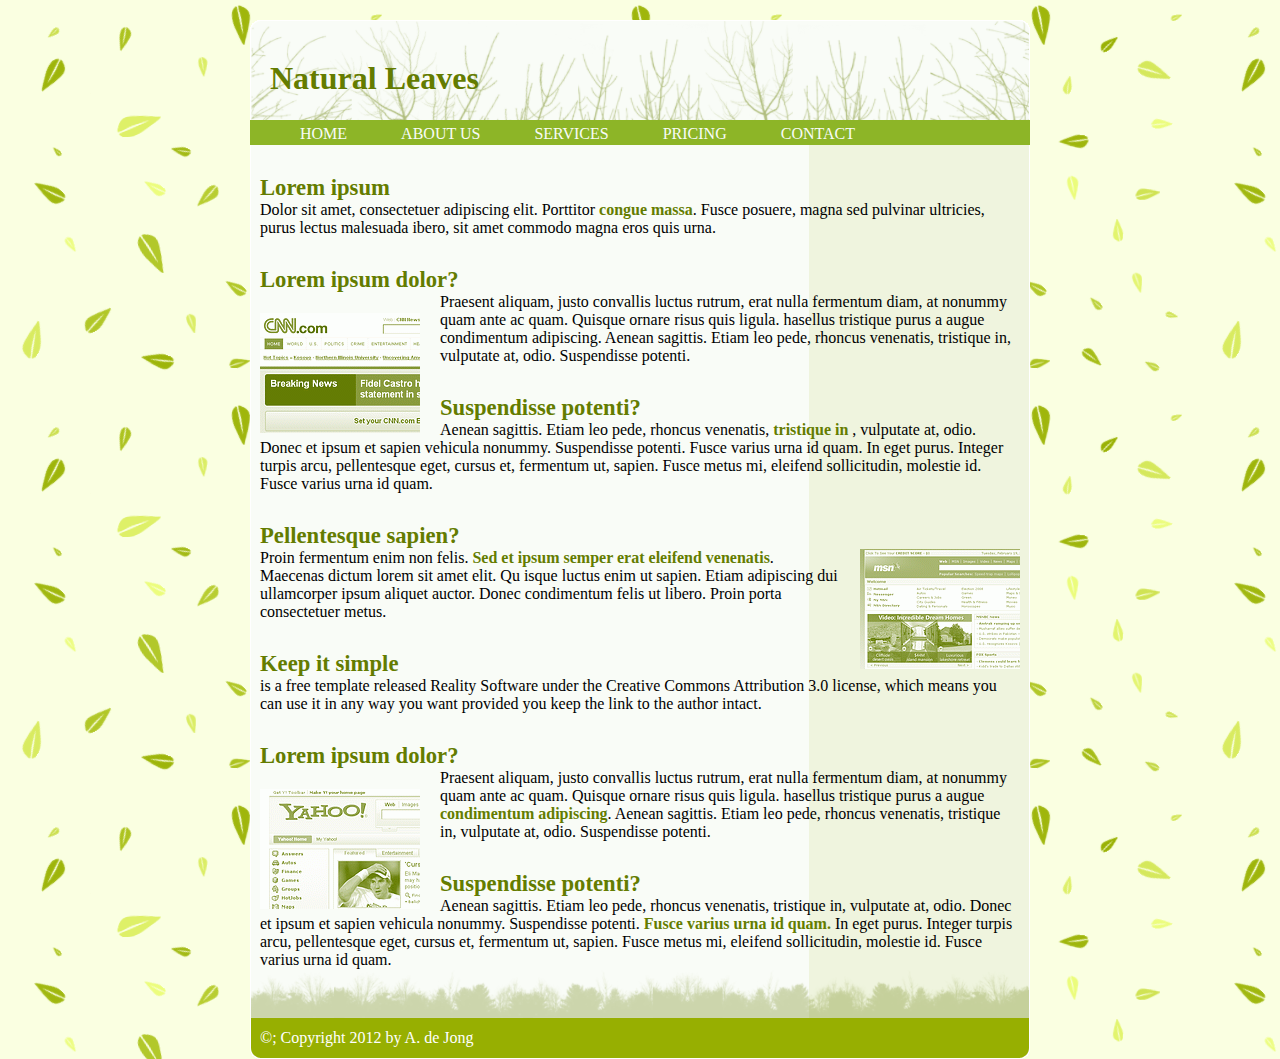
<file: index.html>
<html>
	<head>
		<title>Natural Leaves</title>
		<link rel="stylesheet" href="css/layout.css" type="text/css">
		<meta charset="UTF-8">
	</head>
<body>
	<div class="container">
		<div class="header">
			<h1 class="header-text">Natural Leaves</h1>
		</div>
			<div class="menu">
				<ul>
					<li><a href="pages/home.html">HOME</a></li>
					<li><a href="pages/about.html">ABOUT US</a></li>
					<li><a href="pages/services.html">SERVICES</a></li>
					<li><a href="pages/pricing.html">PRICING</a></li>
					<li><a href="pages/contacts.html">CONTACT</a></li>
				</ul>
			</div>
<div class="content">
	<h2>Lorem ipsum</h2>
		<p> Dolor sit amet, consectetuer adipiscing elit. Porttitor <span class="aandacht">congue massa</span>. Fusce posuere, magna sed pulvinar ultricies, purus lectus malesuada 
		ibero, sit amet commodo magna eros quis urna.</p>
	<h2>Lorem ipsum dolor? </h2>
		<img class="links" src="images/cnn.gif">
		<p>Praesent aliquam,  justo convallis luctus rutrum, erat nulla fermentum diam, at nonummy quam  ante ac quam. Quisque ornare risus quis  ligula. 
		hasellus tristique purus a augue condimentum adipiscing. Aenean  sagittis. Etiam leo pede, rhoncus venenatis, tristique in, vulputate at, odio. 
		Suspendisse potenti.</p>
	<h2>Suspendisse potenti? </h2>
		<p>Aenean  sagittis. Etiam leo pede, rhoncus venenatis, <span class="aandacht">tristique in </span>, vulputate at,  odio. Donec et ipsum et sapien vehicula nonummy. 
		Suspendisse potenti. Fusce  varius urna id quam. In eget purus. Integer turpis arcu, pellentesque eget, cursus et, fermentum ut,  
		sapien. Fusce metus mi, eleifend sollicitudin, molestie id. Fusce  varius urna id quam.</p>
	<h2>Pellentesque sapien? </h2>
		<img class="rechts" src="images/msn.gif">
		<p>Proin fermentum enim non felis. <span class="aandacht">Sed et ipsum semper erat eleifend venenatis</span>. Maecenas dictum lorem sit amet elit. Qu
		isque luctus enim ut sapien. Etiam adipiscing dui ullamcorper ipsum aliquet auctor. Donec condimentum felis ut libero. 
		Proin porta consectetuer metus.</p>
	<h2>Keep it simple </h2>
		<p>is a free template released Reality Software under the Creative Commons Attribution 3.0 license, which means you can use it in any 
		way you want provided you keep the link to the author intact.</p>
	<h2>Lorem ipsum dolor? </h2>
		<img class="links" src="images/yahoo.gif">
		<p>Praesent aliquam,  justo convallis luctus rutrum, erat nulla fermentum diam, at nonummy quam  ante ac quam. Quisque ornare risus quis  ligula. 
		hasellus tristique purus a augue <span class="aandacht">condimentum adipiscing</span>. Aenean  sagittis. Etiam leo pede, rhoncus venenatis, tristique in, vulputate at, odio. 
		Suspendisse potenti.</p>
	<h2>Suspendisse potenti? </h2>
		<p>Aenean  sagittis. Etiam leo pede, rhoncus venenatis, tristique in, vulputate at,  odio. Donec et ipsum et sapien vehicula nonummy. 
		Suspendisse potenti. <span class="aandacht">Fusce  varius urna id quam.</span> In eget purus. Integer turpis arcu, pellentesque eget, cursus et, fermentum ut,  
		sapien. Fusce metus mi, eleifend sollicitudin, molestie id. Fusce  varius urna id quam.</p>
</div>
		<div class="footer">
			<p class="footer">©; Copyright 2012 by A. de Jong</p>
		</div>
	</div>
</body>
</html>
</file>
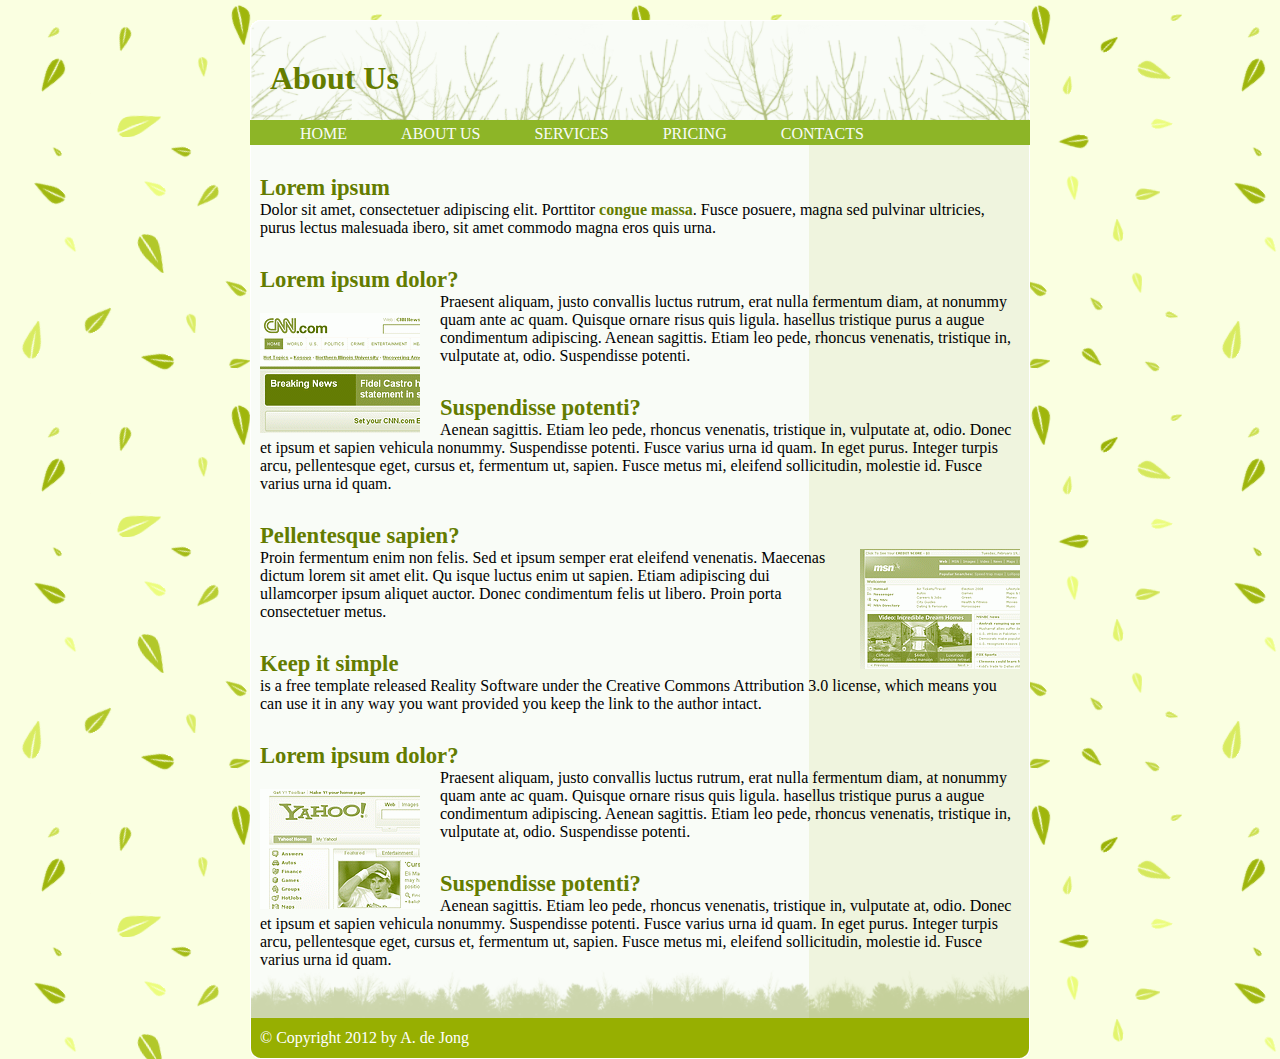
<file: pages/about.html>
<html>
	<head>
		<title>Natural Leaves</title>
		<link rel="stylesheet" href="../css/layout.css" type="text/css">
	</head>
<body>
	<div class="container">
		<div class="header">
			<h1 class="header-text">About Us</h1>
		</div>
		<div class="menu">
			<ul>
				<li><a href="index.html">HOME</a></li>
				<li><a href="about.html">ABOUT US</a></li>
				<li><a href="services.html">SERVICES</a></li>
				<li><a href="pricing.html">PRICING</a></li>
				<li><a href="contacts.html">CONTACTS</a></li>
			</ul>
		</div>
		<div class="content">
			<h2>Lorem ipsum</h2>
			<p> Dolor sit amet, consectetuer adipiscing elit. Porttitor <span class="aandacht">congue massa</span>. Fusce posuere, magna sed pulvinar ultricies, purus lectus malesuada 
			ibero, sit amet commodo magna eros quis urna.</p>
			
			<h2>Lorem ipsum dolor? </h2>
			<img class="links" src="../images/cnn.gif">
			<p>Praesent aliquam,  justo convallis luctus rutrum, erat nulla fermentum diam, at nonummy quam  ante ac quam. Quisque ornare risus quis  ligula. 
			hasellus tristique purus a augue condimentum adipiscing. Aenean  sagittis. Etiam leo pede, rhoncus venenatis, tristique in, vulputate at, odio. 
			Suspendisse potenti.</p>
			
			<h2>Suspendisse potenti? </h2>
			<p>Aenean  sagittis. Etiam leo pede, rhoncus venenatis, tristique in, vulputate at,  odio. Donec et ipsum et sapien vehicula nonummy. 
			Suspendisse potenti. Fusce  varius urna id quam. In eget purus. Integer turpis arcu, pellentesque eget, cursus et, fermentum ut,  
			sapien. Fusce metus mi, eleifend sollicitudin, molestie id. Fusce  varius urna id quam.</p>
			
			<h2>Pellentesque sapien? </h2>
			<img class="rechts" src="../images/msn.gif">
			<p>Proin fermentum enim non felis. Sed et ipsum semper erat eleifend venenatis. Maecenas dictum lorem sit amet elit. Qu
			isque luctus enim ut sapien. Etiam adipiscing dui ullamcorper ipsum aliquet auctor. Donec condimentum felis ut libero. 
			Proin porta consectetuer metus.</p>
			
			<h2>Keep it simple </h2>
			<p>is a free template released Reality Software under the Creative Commons Attribution 3.0 license, which means you can use it in any 
			way you want provided you keep the link to the author intact.</p>
			
			<h2>Lorem ipsum dolor? </h2>
			<img class="links" src="../images/yahoo.gif">
			<p>Praesent aliquam,  justo convallis luctus rutrum, erat nulla fermentum diam, at nonummy quam  ante ac quam. Quisque ornare risus quis  ligula. 
			hasellus tristique purus a augue condimentum adipiscing. Aenean  sagittis. Etiam leo pede, rhoncus venenatis, tristique in, vulputate at, odio. 
			Suspendisse potenti.</p>
			
			<h2>Suspendisse potenti? </h2>
			<p>Aenean  sagittis. Etiam leo pede, rhoncus venenatis, tristique in, vulputate at,  odio. Donec et ipsum et sapien vehicula nonummy. 
			Suspendisse potenti. Fusce  varius urna id quam. In eget purus. Integer turpis arcu, pellentesque eget, cursus et, fermentum ut,  
			sapien. Fusce metus mi, eleifend sollicitudin, molestie id. Fusce  varius urna id quam.</p>
		</div>
		<div class="footer">
			<p class="footer">&copy; Copyright 2012 by A. de Jong</p>
		</div>
	</div>
</body>
</html>
</file>
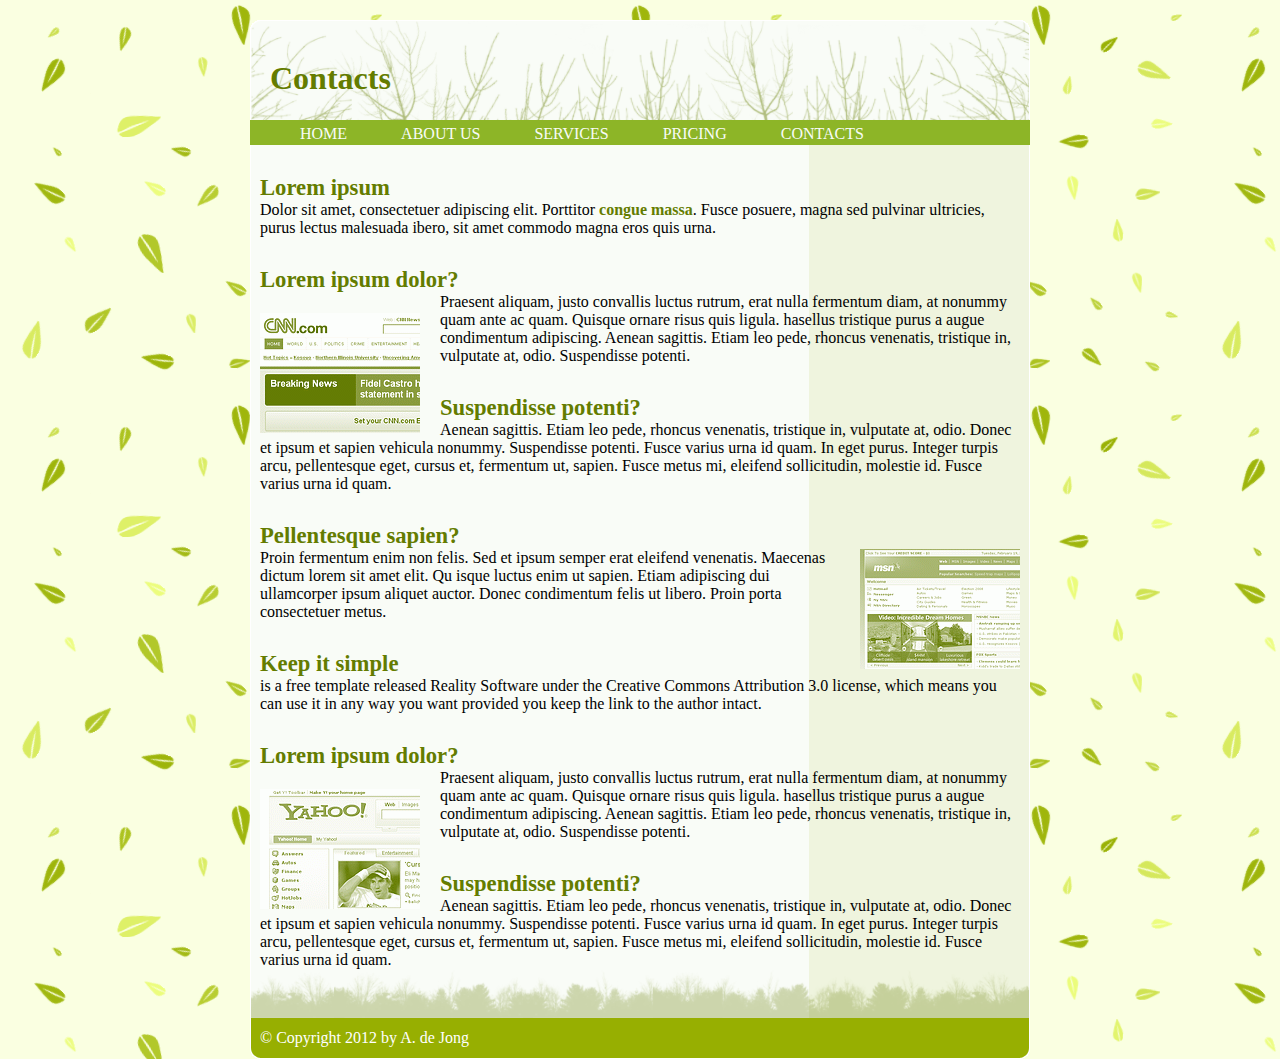
<file: pages/contacts.html>
<html>
	<head>
		<title>Natural Leaves</title>
		<link rel="stylesheet" href="../css/layout.css" type="text/css">
	</head>
<body>
	<div class="container">
		<div class="header">
			<h1 class="header-text">Contacts</h1>
		</div>
		<div class="menu">
			<ul>
				<li><a href="index.html">HOME</a></li>
				<li><a href="about.html">ABOUT US</a></li>
				<li><a href="services.html">SERVICES</a></li>
				<li><a href="pricing.html">PRICING</a></li>
				<li><a href="contacts.html">CONTACTS</a></li>
			</ul>
		</div>
		<div class="content">
			<h2>Lorem ipsum</h2>
			<p> Dolor sit amet, consectetuer adipiscing elit. Porttitor <span class="aandacht">congue massa</span>. Fusce posuere, magna sed pulvinar ultricies, purus lectus malesuada 
			ibero, sit amet commodo magna eros quis urna.</p>
			
			<h2>Lorem ipsum dolor? </h2>
			<img class="links" src="../images/cnn.gif">
			<p>Praesent aliquam,  justo convallis luctus rutrum, erat nulla fermentum diam, at nonummy quam  ante ac quam. Quisque ornare risus quis  ligula. 
			hasellus tristique purus a augue condimentum adipiscing. Aenean  sagittis. Etiam leo pede, rhoncus venenatis, tristique in, vulputate at, odio. 
			Suspendisse potenti.</p>
			
			<h2>Suspendisse potenti? </h2>
			<p>Aenean  sagittis. Etiam leo pede, rhoncus venenatis, tristique in, vulputate at,  odio. Donec et ipsum et sapien vehicula nonummy. 
			Suspendisse potenti. Fusce  varius urna id quam. In eget purus. Integer turpis arcu, pellentesque eget, cursus et, fermentum ut,  
			sapien. Fusce metus mi, eleifend sollicitudin, molestie id. Fusce  varius urna id quam.</p>
			
			<h2>Pellentesque sapien? </h2>
			<img class="rechts" src="../images/msn.gif">
			<p>Proin fermentum enim non felis. Sed et ipsum semper erat eleifend venenatis. Maecenas dictum lorem sit amet elit. Qu
			isque luctus enim ut sapien. Etiam adipiscing dui ullamcorper ipsum aliquet auctor. Donec condimentum felis ut libero. 
			Proin porta consectetuer metus.</p>
			
			<h2>Keep it simple </h2>
			<p>is a free template released Reality Software under the Creative Commons Attribution 3.0 license, which means you can use it in any 
			way you want provided you keep the link to the author intact.</p>
			
			<h2>Lorem ipsum dolor? </h2>
			<img class="links" src="../images/yahoo.gif">
			<p>Praesent aliquam,  justo convallis luctus rutrum, erat nulla fermentum diam, at nonummy quam  ante ac quam. Quisque ornare risus quis  ligula. 
			hasellus tristique purus a augue condimentum adipiscing. Aenean  sagittis. Etiam leo pede, rhoncus venenatis, tristique in, vulputate at, odio. 
			Suspendisse potenti.</p>
			
			<h2>Suspendisse potenti? </h2>
			<p>Aenean  sagittis. Etiam leo pede, rhoncus venenatis, tristique in, vulputate at,  odio. Donec et ipsum et sapien vehicula nonummy. 
			Suspendisse potenti. Fusce  varius urna id quam. In eget purus. Integer turpis arcu, pellentesque eget, cursus et, fermentum ut,  
			sapien. Fusce metus mi, eleifend sollicitudin, molestie id. Fusce  varius urna id quam.</p>
		</div>
		<div class="footer">
			<p class="footer">&copy; Copyright 2012 by A. de Jong</p>
		</div>
	</div>
</body>

</html>
</file>
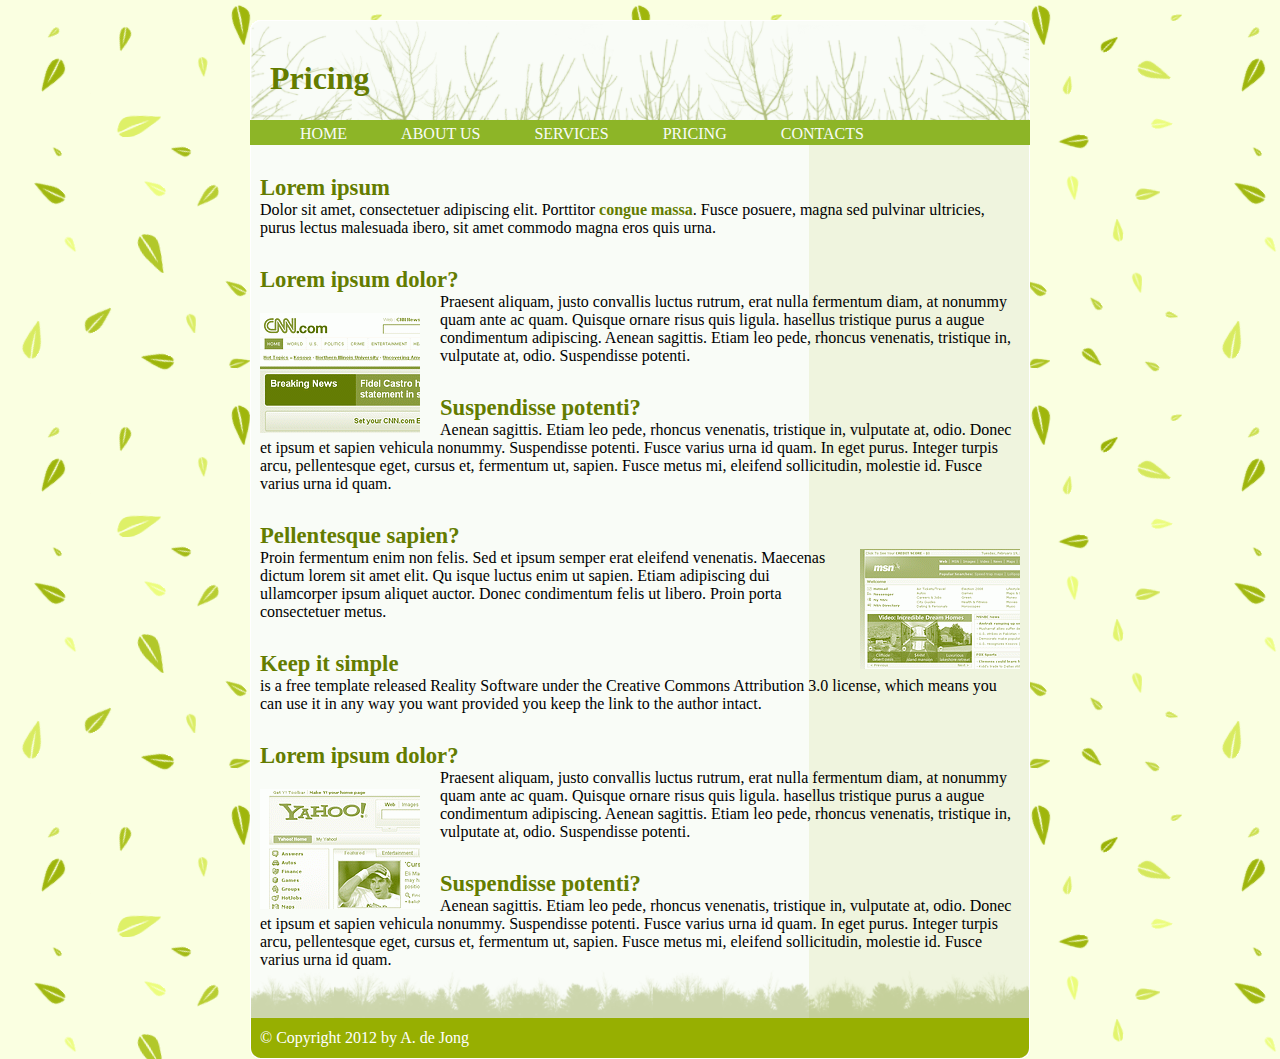
<file: pages/pricing.html>
<html>
	<head>
		<title>Natural Leaves</title>
		<link rel="stylesheet" href="../css/layout.css" type="text/css">
	</head>
<body>
	<div class="container">
		<div class="header">
			<h1 class="header-text">Pricing</h1>
		</div>
		<div class="menu">
			<ul>
				<li><a href="index.html">HOME</a></li>
				<li><a href="about.html">ABOUT US</a></li>
				<li><a href="services.html">SERVICES</a></li>
				<li><a href="pricing.html">PRICING</a></li>
				<li><a href="contacts.html">CONTACTS</a></li>
			</ul>
		</div>
		<div class="content">
			<h2>Lorem ipsum</h2>
			<p> Dolor sit amet, consectetuer adipiscing elit. Porttitor <span class="aandacht">congue massa</span>. Fusce posuere, magna sed pulvinar ultricies, purus lectus malesuada 
			ibero, sit amet commodo magna eros quis urna.</p>
			
			<h2>Lorem ipsum dolor? </h2>
			<img class="links" src="../images/cnn.gif">
			<p>Praesent aliquam,  justo convallis luctus rutrum, erat nulla fermentum diam, at nonummy quam  ante ac quam. Quisque ornare risus quis  ligula. 
			hasellus tristique purus a augue condimentum adipiscing. Aenean  sagittis. Etiam leo pede, rhoncus venenatis, tristique in, vulputate at, odio. 
			Suspendisse potenti.</p>
			
			<h2>Suspendisse potenti? </h2>
			<p>Aenean  sagittis. Etiam leo pede, rhoncus venenatis, tristique in, vulputate at,  odio. Donec et ipsum et sapien vehicula nonummy. 
			Suspendisse potenti. Fusce  varius urna id quam. In eget purus. Integer turpis arcu, pellentesque eget, cursus et, fermentum ut,  
			sapien. Fusce metus mi, eleifend sollicitudin, molestie id. Fusce  varius urna id quam.</p>
			
			<h2>Pellentesque sapien? </h2>
			<img class="rechts" src="../images/msn.gif">
			<p>Proin fermentum enim non felis. Sed et ipsum semper erat eleifend venenatis. Maecenas dictum lorem sit amet elit. Qu
			isque luctus enim ut sapien. Etiam adipiscing dui ullamcorper ipsum aliquet auctor. Donec condimentum felis ut libero. 
			Proin porta consectetuer metus.</p>
			
			<h2>Keep it simple </h2>
			<p>is a free template released Reality Software under the Creative Commons Attribution 3.0 license, which means you can use it in any 
			way you want provided you keep the link to the author intact.</p>
			
			<h2>Lorem ipsum dolor? </h2>
			<img class="links" src="../images/yahoo.gif">
			<p>Praesent aliquam,  justo convallis luctus rutrum, erat nulla fermentum diam, at nonummy quam  ante ac quam. Quisque ornare risus quis  ligula. 
			hasellus tristique purus a augue condimentum adipiscing. Aenean  sagittis. Etiam leo pede, rhoncus venenatis, tristique in, vulputate at, odio. 
			Suspendisse potenti.</p>
			
			<h2>Suspendisse potenti? </h2>
			<p>Aenean  sagittis. Etiam leo pede, rhoncus venenatis, tristique in, vulputate at,  odio. Donec et ipsum et sapien vehicula nonummy. 
			Suspendisse potenti. Fusce  varius urna id quam. In eget purus. Integer turpis arcu, pellentesque eget, cursus et, fermentum ut,  
			sapien. Fusce metus mi, eleifend sollicitudin, molestie id. Fusce  varius urna id quam.</p>
		</div>
		<div class="footer">
			<p class="footer">&copy; Copyright 2012 by A. de Jong</p>
		</div>
	</div>
</body>

</html>
</file>
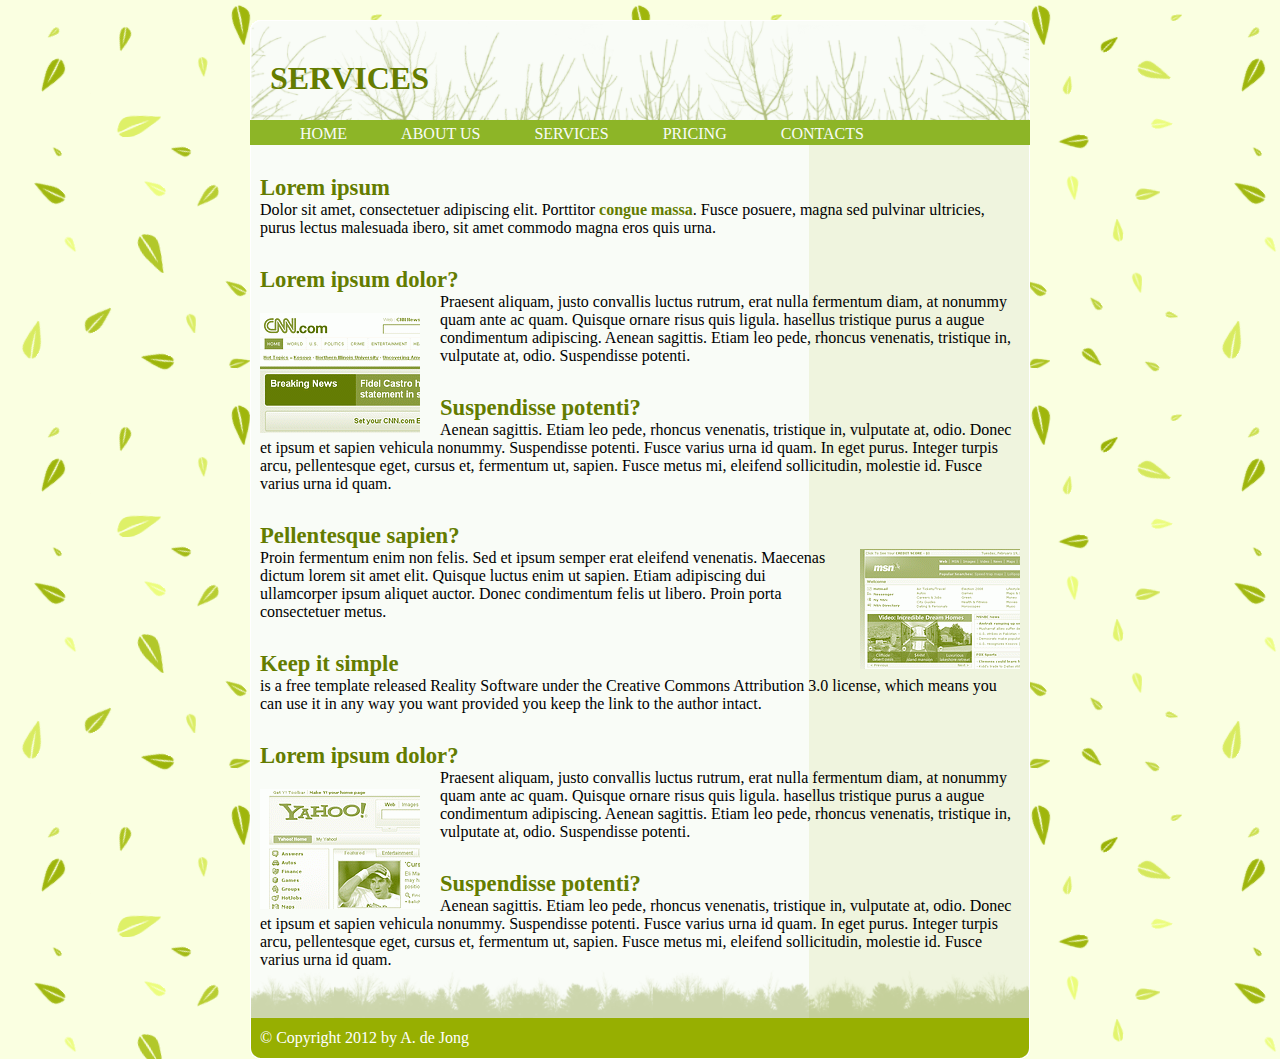
<file: pages/services.html>
<html>
<head>
<title>Natural Leaves</title>
<link rel="stylesheet" href="../css/layout.css" type="text/css">
</head>
<body>
<div class="container">
	<div class="header">
		<h1 class="header-text">SERVICES</h1></div>
			<div class="menu">
				<ul>
					<li><a href="index.html">HOME</a></li>
					<li><a href="about.html">ABOUT US</a></li>
					<li><a href="services.html">SERVICES</a></li>
					<li><a href="pricing.html">PRICING</a></li>
					<li><a href="contacts.html">CONTACTS</a></li>
				</ul>
			</div>
<div class="content">
	<h2>Lorem ipsum</h2>
		<p> Dolor sit amet, consectetuer adipiscing elit. Porttitor <span class="aandacht">congue massa</span>. Fusce posuere, magna sed pulvinar ultricies, purus lectus malesuada ibero, sit amet commodo magna eros quis urna.
		</p>
	<h2>Lorem ipsum dolor? </h2>
		<img class="links" src="../images/cnn.gif">
		<p>Praesent aliquam,  justo convallis luctus rutrum, erat nulla fermentum diam, at nonummy quam  ante ac quam. Quisque ornare risus quis  ligula. hasellus tristique purus a augue condimentum adipiscing. Aenean  sagittis. Etiam leo pede, rhoncus venenatis, tristique in, vulputate at, odio. Suspendisse potenti.
		</p>
	<h2>Suspendisse potenti? </h2>
		<p>Aenean  sagittis. Etiam leo pede, rhoncus venenatis, tristique in, vulputate at,  odio. Donec et ipsum et sapien vehicula nonummy. Suspendisse potenti. Fusce  varius urna id quam. In eget purus. Integer turpis arcu, pellentesque eget, cursus et, fermentum ut, sapien. Fusce metus mi, eleifend sollicitudin, molestie id. Fusce  varius urna id quam.
		</p>
	<h2>Pellentesque sapien? </h2>
		<img class="rechts" src="../images/msn.gif">
		<p>Proin fermentum enim non felis. Sed et ipsum semper erat eleifend venenatis. Maecenas dictum lorem sit amet elit. Quisque luctus enim ut sapien. Etiam adipiscing dui ullamcorper ipsum aliquet auctor. Donec condimentum felis ut libero. Proin porta consectetuer metus.
		</p>
	<h2>Keep it simple </h2>
		<p>is a free template released Reality Software under the Creative Commons Attribution 3.0 license, which means you can use it in any way you want provided you keep the link to the author intact.
		</p>
	<h2>Lorem ipsum dolor? </h2>
		<img class="links" src="../images/yahoo.gif">
		<p>Praesent aliquam,  justo convallis luctus rutrum, erat nulla fermentum diam, at nonummy quam  ante ac quam. Quisque ornare risus quis  ligula. hasellus tristique purus a augue condimentum adipiscing. Aenean  sagittis. Etiam leo pede, rhoncus venenatis, tristique in, vulputate at, odio. Suspendisse potenti.
		</p>
	<h2>Suspendisse potenti? </h2>
		<p>Aenean  sagittis. Etiam leo pede, rhoncus venenatis, tristique in, vulputate at,  odio. Donec et ipsum et sapien vehicula nonummy. Suspendisse potenti. Fusce  varius urna id quam. In eget purus. Integer turpis arcu, pellentesque eget, cursus et, fermentum ut, sapien. Fusce metus mi, eleifend sollicitudin, molestie id. Fusce  varius urna id quam.
		</p>
	</div>
<div class="footer">
<p class="footer">&copy; Copyright 2012 by A. de Jong
</p>
</div>
</div>
</body>
</html>
</file>
<file: css/layout.css>
*{padding: 0; margin: 0}

body{
	background-image: url("../images/bg.gif");
}

.container{
	width: 780px;
	margin-left: auto;
	margin-right: auto;
}
.header{
	background-image: url("../images/header.gif");
	height: 100px;
}
.header-text{
	color: #647c00;
	padding-top: 40px;
	margin-top: 20px;
	margin-left: 20px;
}
.menu{
	background-color: #8DB527;
	color: #F8FCF7;
	height: 25px;
	width: 780px;
}
.content{
	background-image: url("../images/bg2.gif");
	padding-left: 10px;
	padding-right: 10px;
}
.aandacht{
	color: #647c00;
	font-weight: bolder;
}
.links{
	float: left;
	margin-right: 20px;
	margin-top: 20px;
}
.rechts{
	float: right;
	margin-left: 20px;
}
.footer{
	background-image: url("../images/footer.gif");
	background-repeat: no-repeat;
	height: 30px;
	margin-bottom: 20px;
}
h2{
	color: #647c00;
	font-size: 17pt;
	padding-top: 30px;

}
p{
	color: #000000;
	font-family: Verdana;
}
p.footer{
	color: #fff;
	padding-top: 60px;
	padding-left: 10px;
}
li{
	margin-left: 50px;
	font-family: Tahoma;
	display: inline;
}
ul{
	padding-top: 5px;
	
}
a{
	color: #F8FCF7;
	text-decoration: none;
}

a:hover{
	color: black;
	text-decoration: underline;
}
</file>
